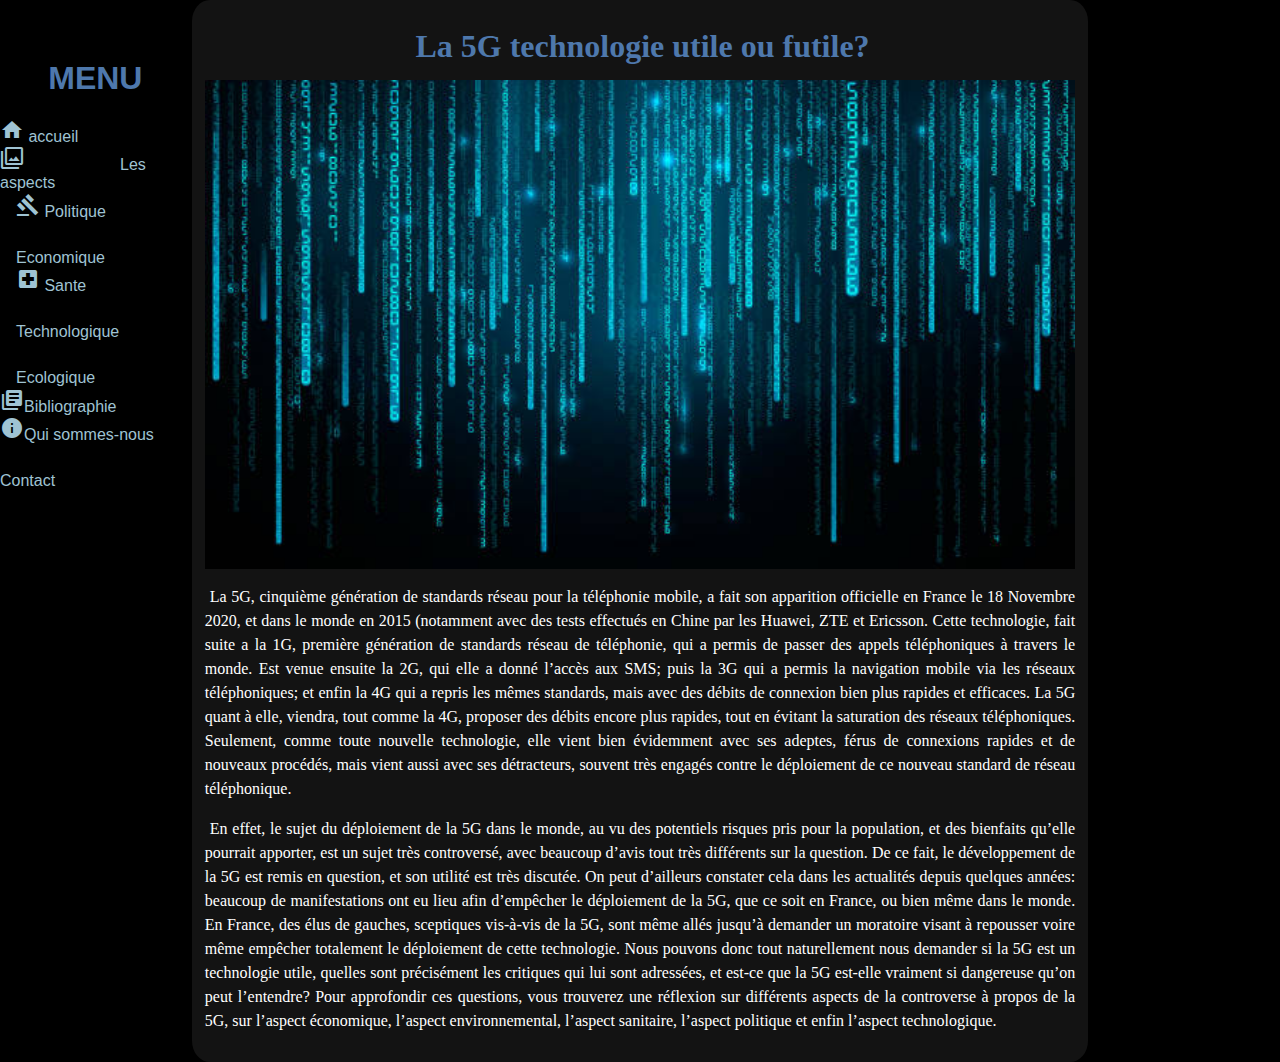
<file: index.html>
<!DOCTYPE html>
<html>
<head>
	<meta charset="utf-8">
	<title>accueil</title>
	<link rel="stylesheet" type="text/css" href="css/s2.css">
	 <!--/////////////////////favicon///////////////////////////////////-->
	 <link rel="apple-touch-icon" sizes="180x180" href="favicon/apple-touch-icon.png">
	 <link rel="icon" type="image/png" sizes="32x32" href="favicon/favicon-32x32.png">
	 <link rel="icon" type="image/png" sizes="16x16" href="favicon/favicon-16x16.png">
	 <link rel="manifest" href="favicon/site.webmanifest">
	 <link rel="mask-icon" href="/faviconsafari-pinned-tab.svg" color="#5bbad5">
	 <meta name="msapplication-TileColor" content="#da532c">
	 <meta name="theme-color" content="#ffffff">
		 <link rel="stylesheet" type="text/css" href="css/s2.css">
		 <link rel="stylesheet" href="https://fonts.googleapis.com/icon?family=Material+Icons">
	   <!--//////////////////scroll bar//////////////////////////////////-->
		 <meta name="viewport" content="width=device-width, initial-scale=1">
		 <style>
			 /* width */
			 ::-webkit-scrollbar {
				 width: 8px;
			 }
	 
			 /* Track */
			 ::-webkit-scrollbar-track {
				 background: black;
			 }
	 
			 /* Handle */
			 ::-webkit-scrollbar-thumb {
				 background: #142d4c;
				 border-radius: 3px;
			 }
		 </style>
		 <!--///////////////////////////////////////////////////////////////////////-->
</head>
<body>
	<header>
		<label for="toggle" id="lab1">☰</label>
		<input type="checkbox" id="toggle">
		<nav id="barrelateral">
			<h1>MENU</h1>
	  
			<div>
			  <a href="index.html">
				<i class="material-icons">home</i>
				accueil
			  </a>
			</div>
			<div>
			  <a><i class="material-icons">filter_alt</i>Les aspects</a>
			</div>
			  <div class="subaspect">
				<div><a href="politique.html"><i class="material-icons">gavel</i> Politique </a></div>
				<div><a href="economique.html"><i class="material-icons">savings</i> Economique</a></div>
				<div><a href="sante.html"><i class="material-icons">local_hospital</i> Sante</a></div>
				<div><a href="technologique.html"><i class="material-icons">biotech</i> Technologique</a></div>
				<div><a href="ecologie.html"><i class="material-icons">park</i> Ecologique</a></div>
			  </div>
			<div><a href="biblographie.html"><i class="material-icons">library_books</i>Bibliographie</a></div>
			<div><a href="qui-sommes-nous.html"><i class="material-icons">info</i>Qui sommes-nous</a></div>
			<div><a href="contact.html"><i class="material-icons">contact_support</i>Contact</a></div>
		  </nav> 
	</header>
<main>
<h1> La 5G technologie utile ou futile? </h1>
<img src="./img/ac.jpg" id="himg" alt="image de flux de données">
<div>
	<p>La 5G, cinquième génération de standards réseau pour la téléphonie mobile, a fait son
	apparition officielle en France le 18 Novembre 2020, et dans le monde en 2015 (notamment avec
	des tests effectués en Chine par les Huawei, ZTE et Ericsson.
	Cette technologie, fait suite a la 1G, première génération de standards réseau de
	téléphonie, qui a permis de passer des appels téléphoniques à travers le monde. Est venue
	ensuite la 2G, qui elle a donné l’accès aux SMS; puis la 3G qui a permis la navigation mobile via
	les réseaux téléphoniques; et enfin la 4G qui a repris les mêmes standards, mais avec des débits
	de connexion bien plus rapides et efficaces. La 5G quant à elle, viendra, tout comme la 4G,
	proposer des débits encore plus rapides, tout en évitant la saturation des réseaux téléphoniques.
	Seulement, comme toute nouvelle technologie, elle vient bien évidemment avec ses
	adeptes, férus de connexions rapides et de nouveaux procédés, mais vient aussi avec ses
	détracteurs, souvent très engagés contre le déploiement de ce nouveau standard de réseau
	téléphonique.
	</p>
	<p>
	En effet, le sujet du déploiement de la 5G dans le monde, au vu des potentiels risques pris
	pour la population, et des bienfaits qu’elle pourrait apporter, est un sujet très controversé, avec
	beaucoup d’avis tout très différents sur la question. De ce fait, le développement de la 5G est
	remis en question, et son utilité est très discutée.
	On peut d’ailleurs constater cela dans les actualités depuis quelques années: beaucoup
	de manifestations ont eu lieu afin d’empêcher le déploiement de la 5G, que ce soit en France, ou
	bien même dans le monde. En France, des élus de gauches, sceptiques vis-à-vis de la 5G, sont
	même allés jusqu’à demander un moratoire visant à repousser voire même empêcher totalement
	le déploiement de cette technologie.
	Nous pouvons donc tout naturellement nous demander si la 5G est un technologie utile,
	quelles sont précisément les critiques qui lui sont adressées, et est-ce que la 5G est-elle vraiment
	si dangereuse qu’on peut l’entendre?
	Pour approfondir ces questions, vous trouverez une réflexion sur différents aspects de la
	controverse à propos de la 5G, sur l’aspect économique, l’aspect environnemental, l’aspect 
	sanitaire, l’aspect politique et enfin l’aspect technologique.
	</p>
</div>
</main>
</body>
</html>
</file>
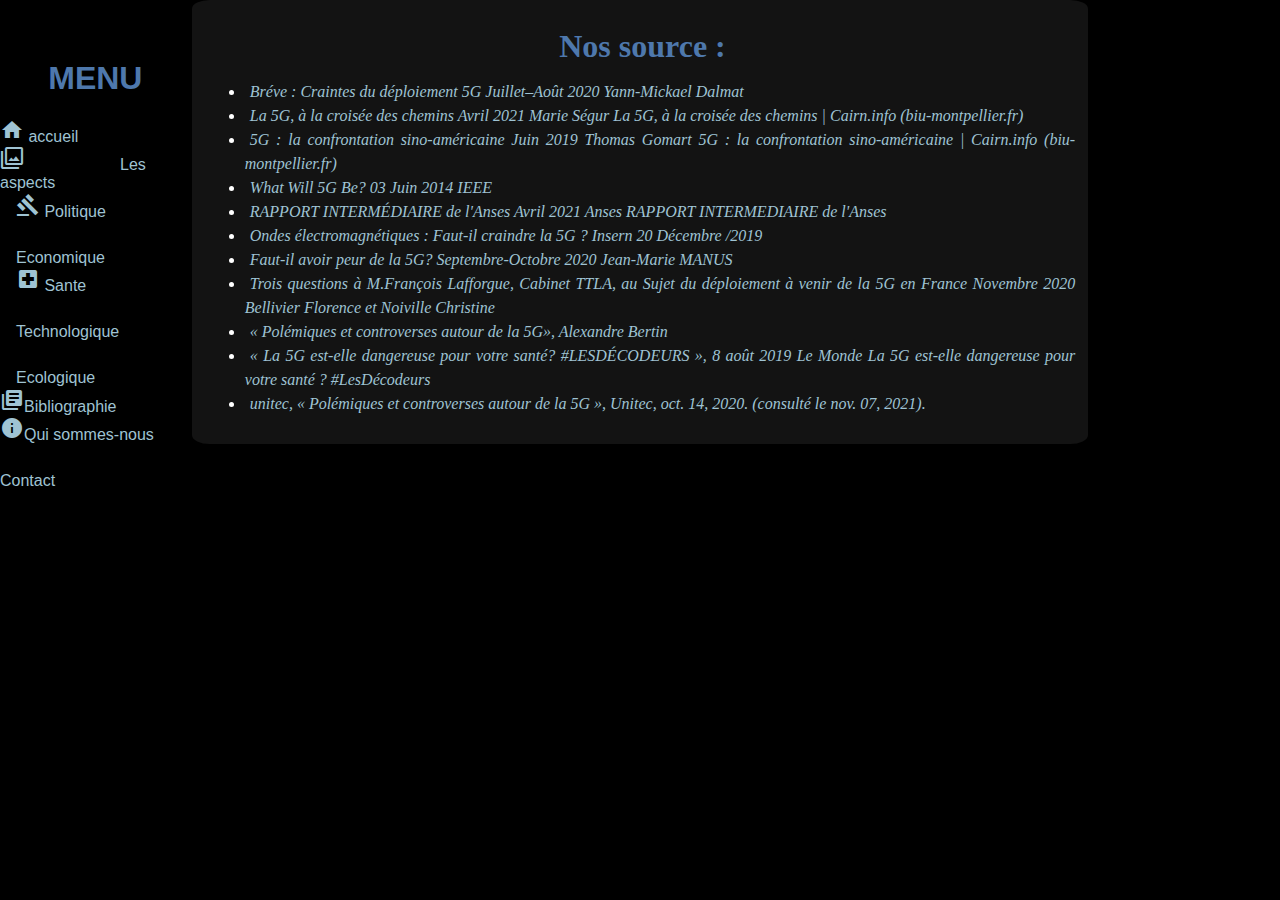
<file: biblographie.html>
<!DOCTYPE html>
<html>

<head>
	<meta charset="utf-8">
	<title>Bibliographie</title>
	<!--/////////////////////favicon///////////////////////////////////-->
	<link rel="apple-touch-icon" sizes="180x180" href="favicon/apple-touch-icon.png">
	<link rel="icon" type="image/png" sizes="32x32" href="favicon/favicon-32x32.png">
	<link rel="icon" type="image/png" sizes="16x16" href="favicon/favicon-16x16.png">
	<link rel="manifest" href="favicon/site.webmanifest">
	<link rel="mask-icon" href="/faviconsafari-pinned-tab.svg" color="#5bbad5">
	<meta name="msapplication-TileColor" content="#da532c">
	<meta name="theme-color" content="#ffffff">
	<link rel="stylesheet" type="text/css" href="css/s2.css">
	<link rel="stylesheet" href="https://fonts.googleapis.com/icon?family=Material+Icons">
	<!--//////////////////scroll bar//////////////////////////////////-->
	<meta name="viewport" content="width=device-width, initial-scale=1">
	<style>
		/* width */
		::-webkit-scrollbar {
			width: 8px;
		}

		/* Track */
		::-webkit-scrollbar-track {
			background: black;
		}

		/* Handle */
		::-webkit-scrollbar-thumb {
			background: #142d4c;
			border-radius: 3px;
		}
	</style>
	<!--///////////////////////////////////////////////////////////////////////-->
</head>

<body>
	<header>
		<label for="toggle" id="lab1">☰</label>
		<input type="checkbox" id="toggle">
		<nav id="barrelateral">
			<h1>MENU</h1>

			<div>
				<a href="index.html">
					<i class="material-icons">home</i>
					accueil
				</a>
			</div>
			<div>
				<a><i class="material-icons">filter_alt</i>Les aspects</a>
			</div>
			<div class="subaspect">
				<div><a href="politique.html"><i class="material-icons">gavel</i> Politique </a></div>
				<div><a href="economique.html"><i class="material-icons">savings</i> Economique</a></div>
				<div><a href="sante.html"><i class="material-icons">local_hospital</i> Sante</a></div>
				<div><a href="technologique.html"><i class="material-icons">biotech</i> Technologique</a></div>
				<div><a href="ecologie.html"><i class="material-icons">park</i> Ecologique</a></div>
			</div>
			<div><a href="biblographie.html"><i class="material-icons">library_books</i>Bibliographie</a></div>
			<div><a href="qui-sommes-nous.html"><i class="material-icons">info</i>Qui sommes-nous</a></div>
			<div><a href="contact.html"><i class="material-icons">contact_support</i>Contact</a></div>
		</nav>
	</header>
	<main>
		<h1>Nos source :</h1>
		<div>
			<ul>
				<li><cite>
						<a
							href="https://www-sciencedirect-com.ezpum.biu-montpellier.fr/science/article/pii/S0992594520301690?via%3Dihub">
							Bréve : Craintes du déploiement 5G
							Juillet–Août 2020
							Yann-Mickael Dalmat
						</a>
					</cite></li>
				<li><cite>
						<a href="https://www-cairn-info.ezpum.biu-montpellier.fr/revue-futuribles-2021-4-page-86.htm">
							La 5G, à la croisée des chemins
							Avril 2021
							Marie Ségur
							La 5G, à la croisée des chemins | Cairn.info (biu-montpellier.fr)
						</a>
					</cite></li>
				<li><cite>
						<a href="https://www-cairn-info.ezpum.biu-montpellier.fr/revue-etudes-2019-6-page-27.htm">
							5G : la confrontation sino-américaine
							Juin 2019
							Thomas Gomart
							5G : la confrontation sino-américaine | Cairn.info (biu-montpellier.fr)
						</a></cite></li>
				<li><cite>
						<a href="https://mon.alma.exlibrisgroup.com/view/action/uresolver.do?operation=resolveService&package_service_id=7691285640004231&institutionId=4231&customerId=4230">
							What Will 5G Be?
							03 Juin 2014
							IEEE
						</a>
					</cite>
				</li>
				<li><cite><a href="https://www.anses.fr/fr/system/files/AP2019SA0006Ra-1.pdf">
							RAPPORT INTERMÉDIAIRE de l'Anses
							Avril 2021
							Anses
							RAPPORT INTERMEDIAIRE de l'Anses
						</a>
					</cite>
				</li>
				<li><cite><a href="https://www.inserm.fr/actualite/ondes-electromagnetiques-faut-il-craindre-5g/">
							Ondes électromagnétiques : Faut-il craindre la 5G ?
							Insern
							20 Décembre /2019
						</a></cite>
				<li><cite><a href="https://www-sciencedirect-com.ezpum.biu-montpellier.fr/science/article/pii/S1773035X20302410?via%3Dihub">
							Faut-il avoir peur de la 5G?
							Septembre-Octobre 2020
							Jean-Marie MANUS
							</a>
						</cite>
				</li>
				<li><cite><a href="https://journals-openedition-org.ezpum.biu-montpellier.fr/cdst/2903">
							Trois questions à M.François Lafforgue, Cabinet TTLA, au Sujet du déploiement à venir de la
							5G en France
							Novembre 2020
							Bellivier Florence et Noiville Christine
						</a></cite></li>
				<li><cite><a href="https://www.unitec.fr/polemiques-controverses-5g/">
							« Polémiques et controverses autour de la 5G»,
							Alexandre Bertin
						</a></cite></li>
				<li><cite><a href="https://www.youtube.com/watch?v=v1hAE9aLZIY">
							« La 5G est-elle dangereuse pour votre santé? #LESDÉCODEURS »,
							8 août 2019
							Le Monde
							La 5G est-elle dangereuse pour votre santé ? #LesDécodeurs
						</a>
					</cite>
				</li>
				<li><cite><a href="https://www.unitec.fr/polemiques-controverses-5g/ ">
							unitec, « Polémiques et controverses autour de la 5G », Unitec, oct. 14, 2020. (consulté le
							nov. 07, 2021).
						</a>
					</cite>
				</li>
			</ul>
		</div>
	</main>
</body>

</html>
</file>
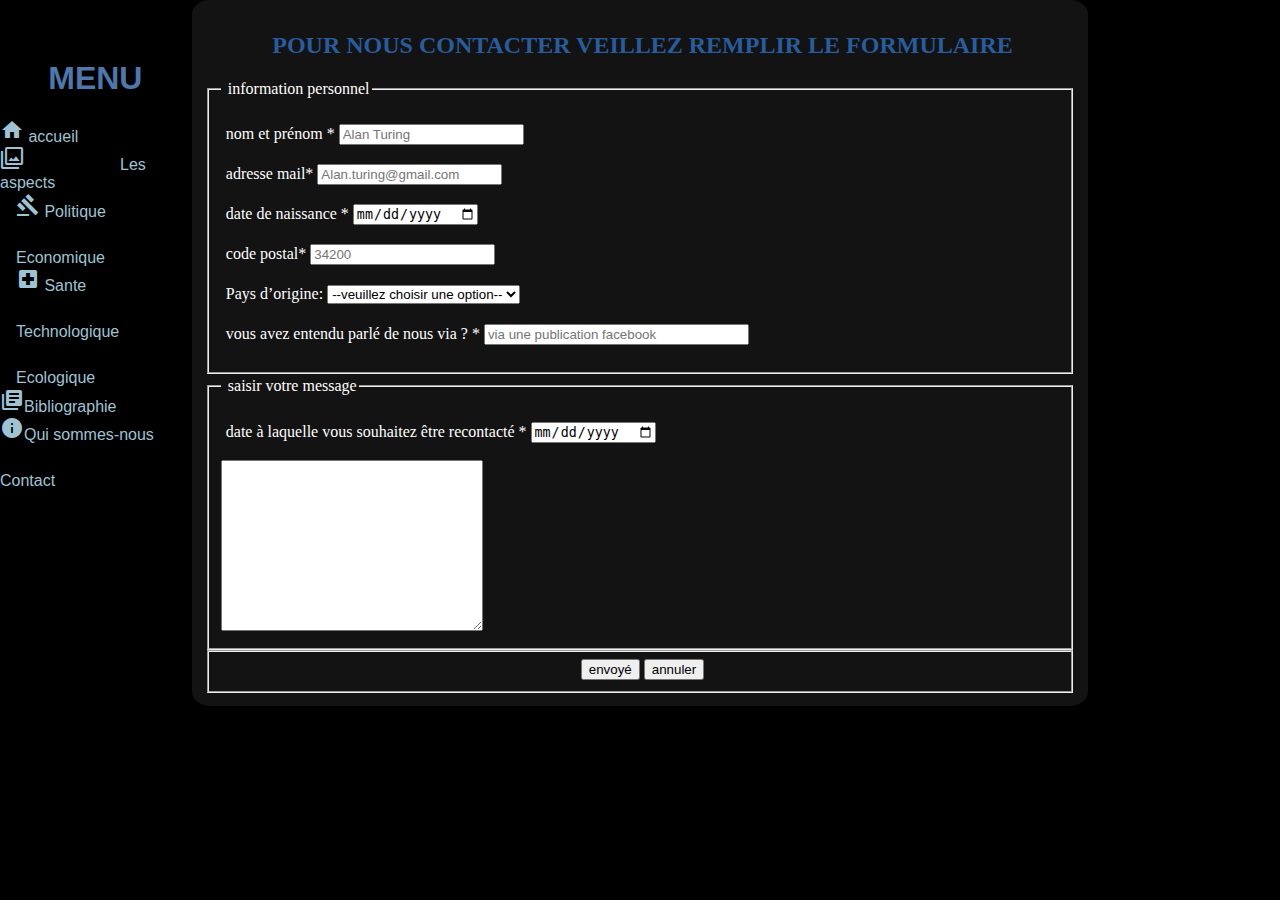
<file: contact.html>
<!DOCTYPE html>
<html>

<head>
  <meta charset="utf-8">
  <title>contact </title>
  <!--/////////////////////favicon///////////////////////////////////-->
  <link rel="apple-touch-icon" sizes="180x180" href="favicon/apple-touch-icon.png">
  <link rel="icon" type="image/png" sizes="32x32" href="favicon/favicon-32x32.png">
  <link rel="icon" type="image/png" sizes="16x16" href="favicon/favicon-16x16.png">
  <link rel="manifest" href="favicon/site.webmanifest">
  <link rel="mask-icon" href="/faviconsafari-pinned-tab.svg" color="#5bbad5">
  <meta name="msapplication-TileColor" content="#da532c">
  <meta name="theme-color" content="#ffffff">
  <link rel="stylesheet" type="text/css" href="css/s2.css">
  <link rel="stylesheet" href="https://fonts.googleapis.com/icon?family=Material+Icons">
  <!--//////////////////scroll bar//////////////////////////////////-->
  <meta name="viewport" content="width=device-width, initial-scale=1">
  <style>
    /* width */
    ::-webkit-scrollbar {
      width: 8px;
    }

    /* Track */
    ::-webkit-scrollbar-track {
      background: black;
    }

    /* Handle */
    ::-webkit-scrollbar-thumb {
      background: #142d4c;
      border-radius: 3px;
    }
  </style>
  <!--///////////////////////////////////////////////////////////////////////-->
</head>

<body>
  <header>
    <label for="toggle" id="lab1">☰</label>
    <input type="checkbox" id="toggle">
    <nav id="barrelateral">
      <h1>MENU</h1>

      <div>
        <a href="index.html">
          <i class="material-icons">home</i>
          accueil
        </a>
      </div>
      <div>
        <a><i class="material-icons">filter_alt</i>Les aspects</a>
      </div>
        <div class="subaspect">
          <div><a href="politique.html"><i class="material-icons">gavel</i> Politique </a></div>
          <div><a href="economique.html"><i class="material-icons">savings</i> Economique</a></div>
          <div><a href="sante.html"><i class="material-icons">local_hospital</i> Sante</a></div>
          <div><a href="technologique.html"><i class="material-icons">biotech</i> Technologique</a></div>
          <div><a href="ecologie.html"><i class="material-icons">park</i> Ecologique</a></div>
        </div>
      <div><a href="biblographie.html"><i class="material-icons">library_books</i>Bibliographie</a></div>
      <div><a href="qui-sommes-nous.html"><i class="material-icons">info</i>Qui sommes-nous</a></div>
      <div><a href="contact.html"><i class="material-icons">contact_support</i>Contact</a></div>
    </nav>
  </header>
  <main>
    <h2>POUR NOUS CONTACTER VEILLEZ REMPLIR LE FORMULAIRE </h2>
    <form action="sendToMySecondYearInIut.php" method="post">
      <div class="clsh">
        <article>
          <fieldset>
            <legend>information personnel</legend>
            <p>
              <label for="id">nom et prénom *</label>
              <input type="text" name="id" placeholder="Alan Turing">
            </p>
            <p>
              <label for="adr">adresse mail*</label>
              <input type="email" name="adr" placeholder="Alan.turing@gmail.com" pattern="[a-zA-Z0-9._-]+@[a-zA-Z0-9._-]+.[a-zA-Z.]{2,15}">
            </p>
            <p>
              <label for="dn">date de naissance *</label>
              <input type="date" name="dn">
            </p>
            <p>
              <label for="cp">code postal*</label>
              <input type="text" name="cp" placeholder="34200">
            </p>
            <p>
              <label for="pays-select">Pays d’origine:</label>

              <select name="pays" id="pays">
                <option value="">--veuillez choisir une option--</option>
                <option value="usa">U.S.A</option>
                <option value="fr">France</option>
                <option value="chn">Chine</option>
                <option value="vnm">Viêt Nam</option>
                <option value="tun">Tunisie</option>
              </select>
            </p>
            <p>
              <label for="q">vous avez entendu parlé de nous via ? *</label>
              <input type="text" name="q" size="30" placeholder="via une publication facebook">
            </p>
          </fieldset>
        </article>
        <aside>
          <fieldset>
            <p>
              <label for="dr">date à laquelle vous souhaitez être recontacté *</label>
              <input type="date" name="dr" >
            </p>
            <legend>saisir votre message</legend>
            <textarea rows="11,9" cols="30"> </textarea>
          </fieldset>
        </aside>
      </div>
      <div>
        <fieldset id="envoye">
          <button type="submit">envoyé </button>
          <button type="reset">annuler</button>
        </fieldset>

      </div>
    </form>
  </main>
</body>

</html>
</file>
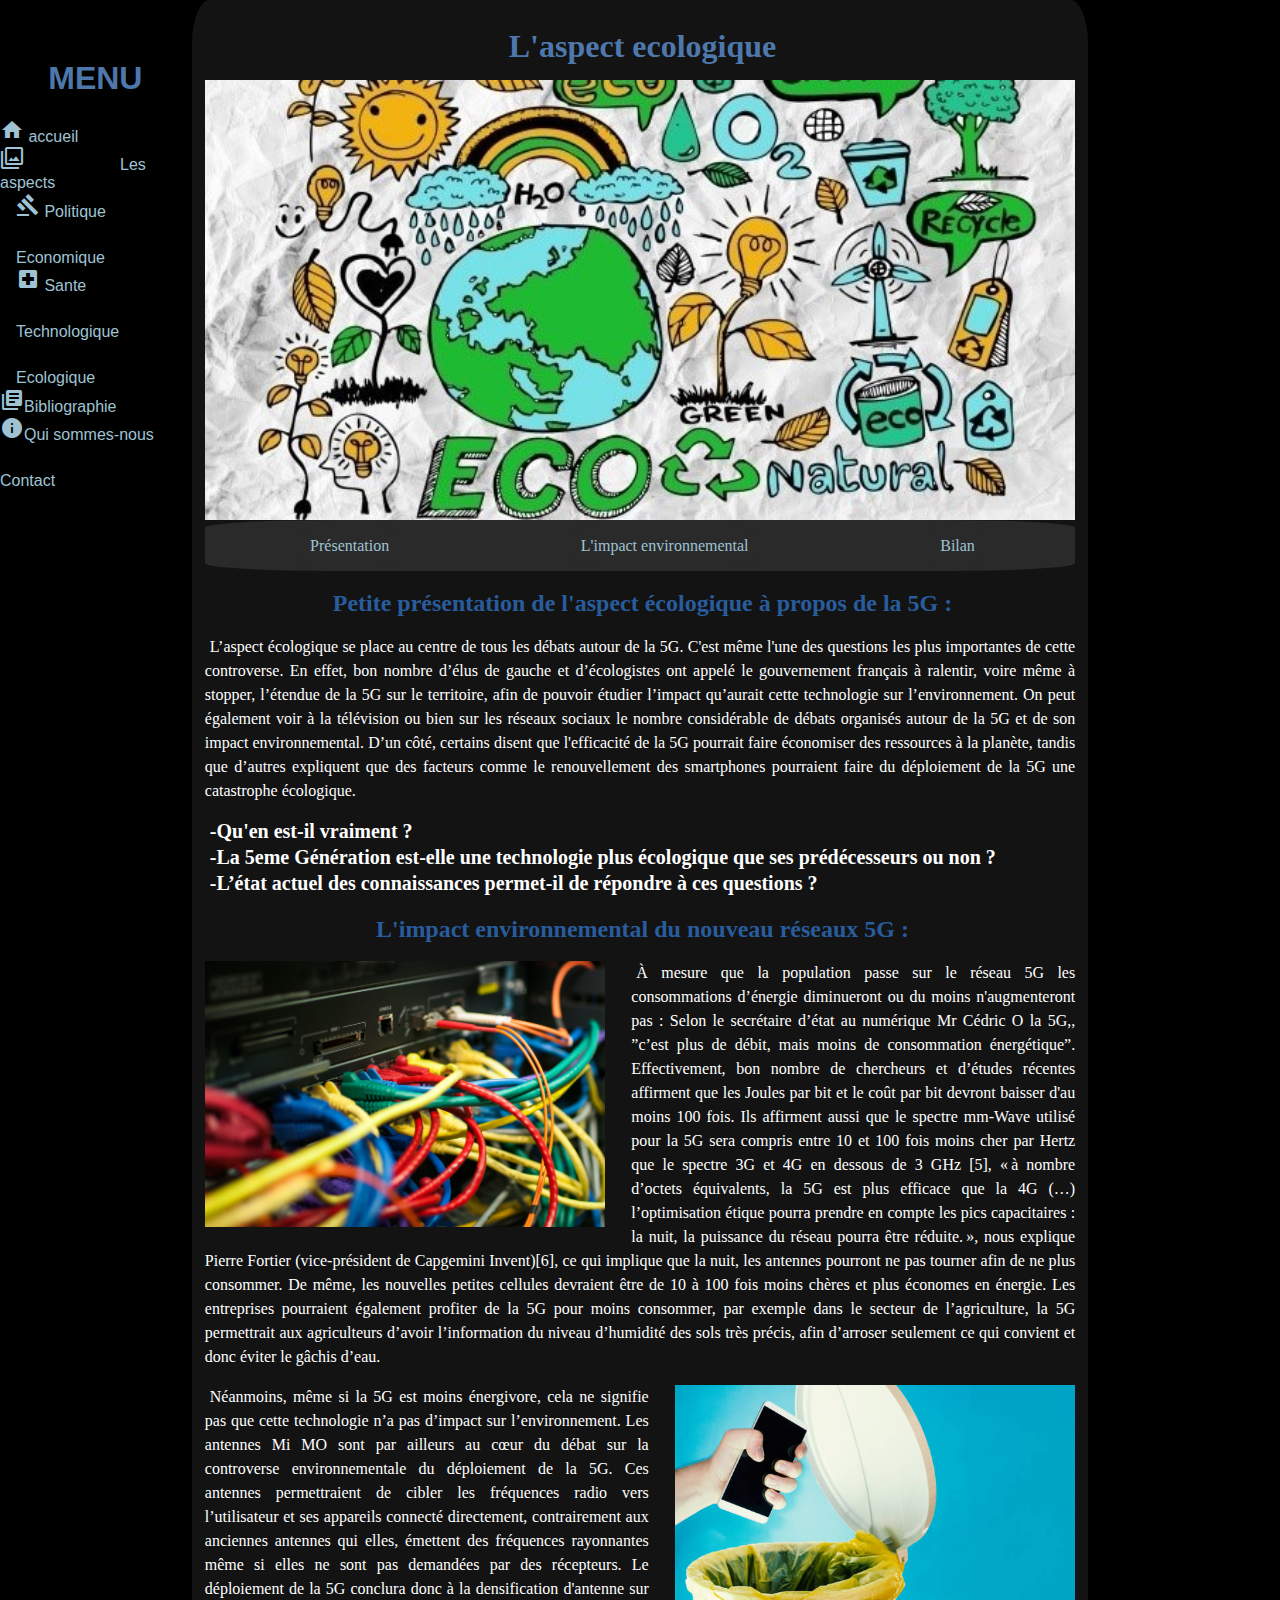
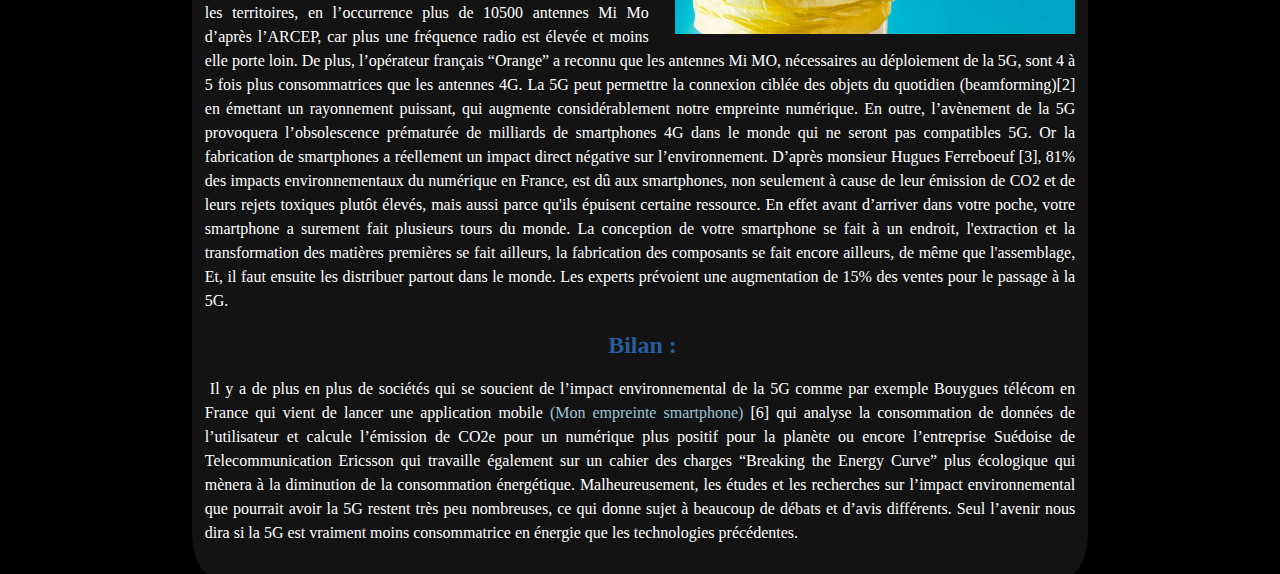
<file: ecologie.html>
<!DOCTYPE html>
<html>

<head>
	<meta charset="utf-8">
	<title>L'aspect ecologique </title>
	<!--/////////////////////favicon///////////////////////////////////-->
	<link rel="apple-touch-icon" sizes="180x180" href="favicon/apple-touch-icon.png">
	<link rel="icon" type="image/png" sizes="32x32" href="favicon/favicon-32x32.png">
	<link rel="icon" type="image/png" sizes="16x16" href="favicon/favicon-16x16.png">
	<link rel="manifest" href="favicon/site.webmanifest">
	<link rel="mask-icon" href="/faviconsafari-pinned-tab.svg" color="#5bbad5">
	<meta name="msapplication-TileColor" content="#da532c">
	<meta name="theme-color" content="#ffffff">
	<link rel="stylesheet" type="text/css" href="css/s2.css">
	<link rel="stylesheet" href="https://fonts.googleapis.com/icon?family=Material+Icons">
	<!--//////////////////scroll bar//////////////////////////////////-->
	<meta name="viewport" content="width=device-width, initial-scale=1">
	<style>
		/* width */
		::-webkit-scrollbar {
			width: 8px;
		}

		/* Track */
		::-webkit-scrollbar-track {
			background: black;
		}

		/* Handle */
		::-webkit-scrollbar-thumb {
			background: #142d4c;
			border-radius: 3px;
		}
	</style>
	<!--///////////////////////////////////////////////////////////////////////-->
</head>

<body>
<header>
	<label for="toggle" id="lab1">☰</label>
	<input type="checkbox" id="toggle">
	<nav id="barrelateral">
		<h1>MENU</h1>
  		<div>
		  <a href="index.html">
			<i class="material-icons">home</i>
			accueil
		  </a>
		</div>
		<div>
		  <a><i class="material-icons">filter_alt</i>Les aspects</a>
		</div>
		  <div class="subaspect">
			<div><a href="politique.html"><i class="material-icons">gavel</i> Politique </a></div>
			<div><a href="economique.html"><i class="material-icons">savings</i> Economique</a></div>
			<div><a href="sante.html"><i class="material-icons">local_hospital</i> Sante</a></div>
			<div><a href="technologique.html"><i class="material-icons">biotech</i> Technologique</a></div>
			<div><a href="ecologie.html"><i class="material-icons">park</i> Ecologique</a></div>
		  </div>
		<div><a href="biblographie.html"><i class="material-icons">library_books</i>Bibliographie</a></div>
		<div><a href="qui-sommes-nous.html"><i class="material-icons">info</i>Qui sommes-nous</a></div>
		<div><a href="contact.html"><i class="material-icons">contact_support</i>Contact</a></div>
	  </nav>
</header>
	<main>
		<h1>L'aspect ecologique</h1>
		<img src="./img/ecologie1.png" id="himg" alt="image représentative de l'écologie">
		<div>

			<nav class="navaspect">
				<div>
					<div><a href="#intro">Présentation </a></div>
					<div class="nav"><a href="#dev" >L'impact environnemental</a>
						<div class="subnav">
							<div><a href="#energie1">arguments des pro-5G</a></div>
                        	<div><a href="#energie2">arguments des anti-5G</a></div>
						</div>
					</div>
					<div><a href="#fin">Bilan</a></div>

				</div>
			</nav>
		</div>

		<h2 id="intro">Petite présentation de l'aspect écologique à propos de la 5G : </h2>
		<div>
			<p>
				L’aspect écologique se place au centre de tous les débats autour de la 5G.
				C'est même l'une des questions les plus importantes de cette controverse.
				En effet, bon nombre d’élus de gauche et d’écologistes ont appelé le gouvernement français à ralentir, voire
				même à stopper, l’étendue de la 5G sur le territoire, afin de pouvoir étudier l’impact qu’aurait cette
				technologie sur l’environnement. On peut également voir à la télévision ou bien sur les réseaux sociaux le
				nombre considérable de débats organisés autour de la 5G et de son impact environnemental.
				D’un côté, certains disent que l'efficacité de la 5G pourrait faire économiser des ressources à la planète,
				tandis que d’autres expliquent que des facteurs comme le renouvellement des smartphones pourraient faire du
				déploiement de la 5G une catastrophe écologique.
			</p>
			<div>
				<strong>-Qu'en est-il vraiment ?
				</strong>
			</div>
			<div>
				<strong>-La 5eme Génération est-elle une technologie plus écologique que ses prédécesseurs ou non ?
				</strong>
			</div>
			<div>
				<strong>-L’état actuel des connaissances permet-il de répondre à ces questions ?
				</strong>
			</div>
		</div>
		<h2 id="dev">L'impact environnemental du nouveau réseaux 5G : </h2>
		<p> <img src="./img/energie.jpg" alt="image de cable" id="energie1">
			À mesure que la population passe sur le réseau 5G les consommations d’énergie diminueront ou du moins
			n'augmenteront pas :

			Selon le secrétaire d’état au numérique Mr Cédric O la 5G,, ”c’est plus de débit, mais moins de consommation
			énergétique”. Effectivement, bon nombre de chercheurs et d’études récentes affirment que les Joules par bit
			et le coût par bit devront baisser d'au moins 100 fois. Ils affirment aussi que le spectre mm-Wave utilisé
			pour la 5G sera compris entre 10 et 100 fois moins cher par Hertz que le spectre 3G et 4G en dessous de 3
			GHz [5], « à nombre d’octets équivalents, la 5G est plus efficace que la 4G (…) l’optimisation étique pourra
			prendre en compte les pics capacitaires : la nuit, la puissance du réseau pourra être réduite. », nous
			explique Pierre Fortier (vice-président de Capgemini Invent)[6], ce qui implique que la nuit, les antennes
			pourront ne pas tourner afin de ne plus consommer. De même, les nouvelles petites cellules devraient être de
			10 à 100 fois moins chères et plus économes en énergie. Les entreprises pourraient également profiter de la
			5G pour moins consommer, par exemple dans le secteur de l’agriculture, la 5G permettrait aux agriculteurs
			d’avoir l’information du niveau d’humidité des sols très précis, afin d’arroser seulement ce qui convient et
			donc éviter le gâchis d’eau. </p>
		<p>
			<img src="./img/energie2.jpg" alt="image de smartphone a la poubelle" id="energie2">

			Néanmoins, même si la 5G est moins énergivore, cela ne signifie pas que cette technologie n’a pas d’impact
			sur l’environnement. Les antennes Mi MO sont par ailleurs au cœur du débat sur la controverse
			environnementale du déploiement de la 5G. Ces antennes permettraient de cibler les fréquences radio vers
			l’utilisateur et ses appareils connecté directement, contrairement aux anciennes antennes qui elles,
			émettent des fréquences rayonnantes même si elles ne sont pas demandées par des récepteurs.
			Le déploiement de la 5G conclura donc à la densification d'antenne sur les territoires, en l’occurrence plus
			de 10500 antennes Mi Mo d’après l’ARCEP, car plus une fréquence radio est élevée et moins elle porte loin.
			De plus, l’opérateur français “Orange” a reconnu que les antennes Mi MO, nécessaires au déploiement de la
			5G, sont 4 à 5 fois plus consommatrices que les antennes 4G.
			La 5G peut permettre la connexion ciblée des objets du quotidien (beamforming)[2] en émettant un rayonnement
			puissant, qui augmente considérablement notre empreinte numérique.
			En outre, l’avènement de la 5G provoquera l’obsolescence prématurée de milliards de smartphones 4G dans le
			monde qui ne seront pas compatibles 5G.
			Or la fabrication de smartphones a réellement un impact direct négative sur l’environnement.
			D’après monsieur Hugues Ferreboeuf [3], 81% des impacts environnementaux du numérique en France, est dû aux
			smartphones, non seulement à cause de leur émission de CO2 et de leurs rejets toxiques plutôt élevés, mais
			aussi parce qu'ils épuisent certaine ressource.
			En effet avant d’arriver dans votre poche, votre smartphone a surement fait plusieurs tours du monde. La
			conception de votre smartphone se fait à un endroit, l'extraction et la transformation des matières
			premières se fait ailleurs, la fabrication des composants se fait encore ailleurs, de même que l'assemblage,
			Et, il faut ensuite les distribuer partout dans le monde. Les experts prévoient une augmentation de 15% des
			ventes pour le passage à la 5G.
		</p>
		<h2 id="fin">Bilan : </h2>
		<p>
			Il y a de plus en plus de sociétés qui se soucient de l’impact environnemental de la 5G comme par exemple
			Bouygues télécom en France qui vient de lancer une application mobile <a
				href="https://blog.bouyguestelecom.fr/on-sengage/mon-empreinte-smartphone-lapplication-qui-aide-a-adopter-une-consommation-dinternet-mobile-plus-responsable/">(Mon
				empreinte smartphone) </a>[6] qui analyse la consommation de données de l’utilisateur et calcule
			l’émission de CO2e pour un numérique plus positif pour la planète ou encore l’entreprise Suédoise de
			Telecommunication Ericsson qui travaille également sur un cahier des charges “Breaking the Energy Curve”
			plus écologique qui mènera à la diminution de la consommation énergétique.
			Malheureusement, les études et les recherches sur l’impact environnemental que pourrait avoir la 5G restent
			très peu nombreuses, ce qui donne sujet à beaucoup de débats et d’avis différents. Seul l’avenir nous dira
			si la 5G est vraiment moins consommatrice en énergie que les technologies précédentes.
		</p>

	</main>
</body>

</html>
</file>
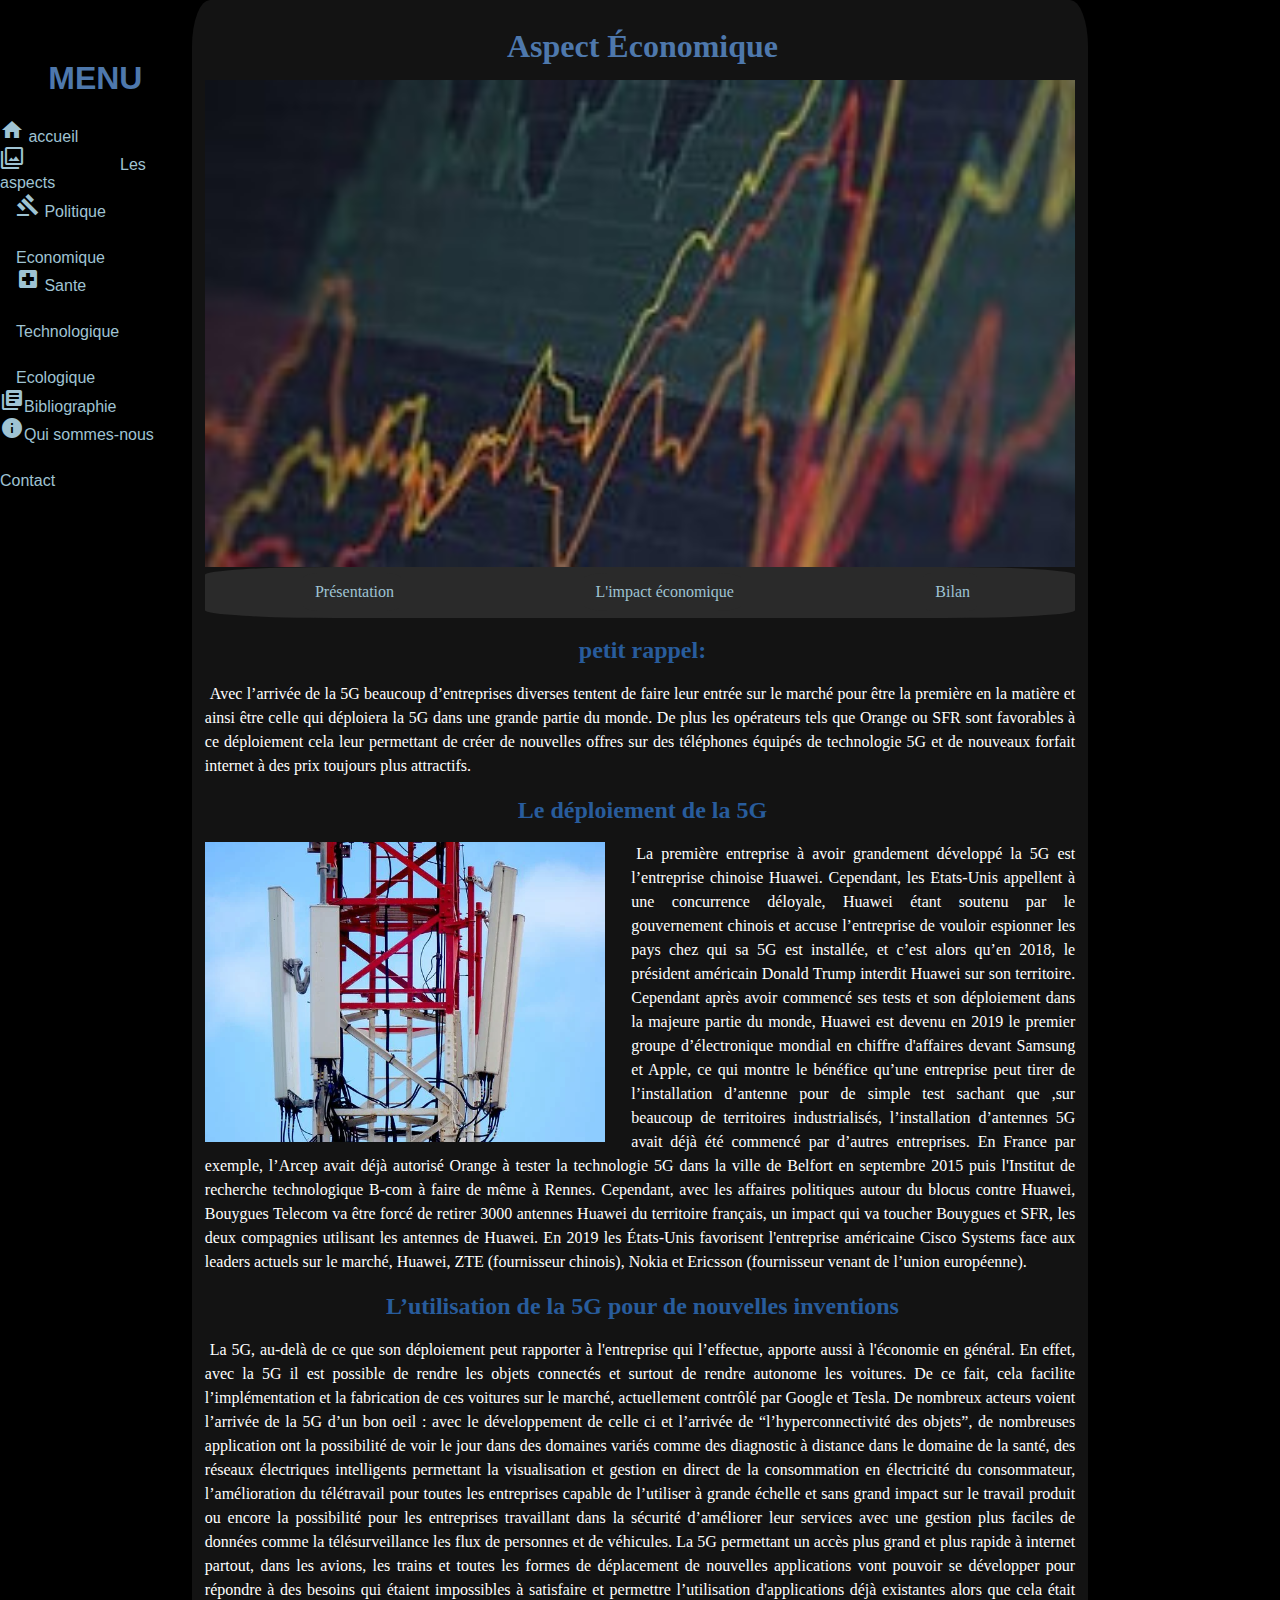
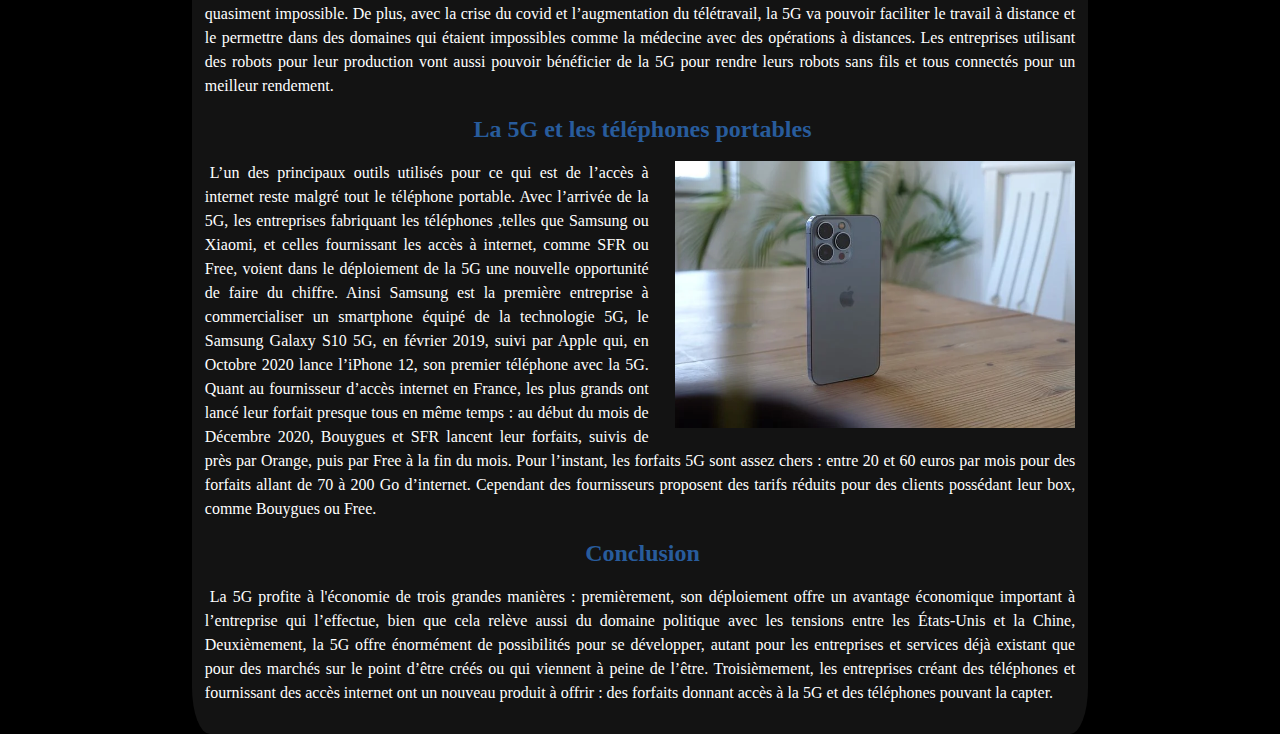
<file: economique.html>
<!DOCTYPE html>
<html>
<head>
	<meta charset="utf-8">
	<title>Aspect Économique </title>
	<!--/////////////////////favicon///////////////////////////////////-->
	<link rel="apple-touch-icon" sizes="180x180" href="favicon/apple-touch-icon.png">
<link rel="icon" type="image/png" sizes="32x32" href="favicon/favicon-32x32.png">
<link rel="icon" type="image/png" sizes="16x16" href="favicon/favicon-16x16.png">
<link rel="manifest" href="favicon/site.webmanifest">
<link rel="mask-icon" href="/faviconsafari-pinned-tab.svg" color="#5bbad5">
<meta name="msapplication-TileColor" content="#da532c">
<meta name="theme-color" content="#ffffff">
	<link rel="stylesheet" type="text/css" href="css/s2.css">
	<link rel="stylesheet" href="https://fonts.googleapis.com/icon?family=Material+Icons">
	<!--//////////////////scroll bar//////////////////////////////////-->
	<meta name="viewport" content="width=device-width, initial-scale=1">
<style>
/* width */
::-webkit-scrollbar {
  width: 8px;
}

/* Track */
::-webkit-scrollbar-track {
  background: black;
}
 
/* Handle */
::-webkit-scrollbar-thumb {
  background: #142d4c; 
  border-radius: 3px;
}
</style>
<!--///////////////////////////////////////////////////////////////////////-->
</head>
<body>
<header>
	<label for="toggle" id="lab1">☰</label>
	<input type="checkbox" id="toggle">
	<nav id="barrelateral">
		<h1>MENU</h1>
  
		<div>
		  <a href="index.html">
			<i class="material-icons">home</i>
			accueil
		  </a>
		</div>
		<div>
		  <a><i class="material-icons">filter_alt</i>Les aspects</a>
		</div>
		  <div class="subaspect">
			<div><a href="politique.html"><i class="material-icons">gavel</i> Politique </a></div>
			<div><a href="economique.html"><i class="material-icons">savings</i> Economique</a></div>
			<div><a href="sante.html"><i class="material-icons">local_hospital</i> Sante</a></div>
			<div><a href="technologique.html"><i class="material-icons">biotech</i> Technologique</a></div>
			<div><a href="ecologie.html"><i class="material-icons">park</i> Ecologique</a></div>
		  </div>
		<div><a href="biblographie.html"><i class="material-icons">library_books</i>Bibliographie</a></div>
		<div><a href="qui-sommes-nous.html"><i class="material-icons">info</i>Qui sommes-nous</a></div>
		<div><a href="contact.html"><i class="material-icons">contact_support</i>Contact</a></div>
	  </nav>	
</header>



	<main>
		<h1>Aspect Économique </h1>
	<img src="./img/economique.jpg" id="himg" alt="image représentative de l'économie">
		<div>
			<nav class="navaspect">
				<div>
					<div><a href="#intro">Présentation </a></div>
					<div class="nav"><a href="#energie1" >L'impact économique</a>
						<div class="subnav">
							<div><a href="#energie1">déploiement de la 5G</a></div>
							<div><a href="#p2">5G pour de nouvelles inventions</a></div>
                        	<div><a href="#energie2">5G et les téléphones portables</a></div>
						</div>
					</div>
					<div><a href="#fin">Bilan</a></div>

				</div>
			</nav>
</div>


<h2>petit rappel: </h2>

<div id="intro">Avec l’arrivée de la 5G beaucoup d’entreprises diverses tentent de faire leur entrée sur le marché pour être la première en la matière et ainsi être celle qui déploiera la 5G dans une grande partie du monde. De plus les opérateurs tels que Orange ou SFR sont favorables à ce déploiement cela leur permettant de créer de nouvelles offres sur des téléphones équipés de technologie 5G et de nouveaux forfait internet à des prix toujours plus attractifs.
</div>

<h2>Le déploiement de la 5G</h2>

<p >
	<img src="./img/economie.jpg" alt="image de cable" id="energie1">
La première entreprise à avoir grandement développé la 5G est l’entreprise chinoise Huawei. Cependant, les Etats-Unis appellent à une concurrence déloyale, Huawei étant soutenu par le gouvernement chinois et accuse l’entreprise de vouloir espionner les pays chez qui sa 5G est installée, et c’est alors qu’en 2018, le président américain Donald Trump interdit Huawei sur son territoire.
Cependant après avoir commencé ses tests et son déploiement dans la majeure partie du monde, Huawei est devenu en 2019 le premier groupe d’électronique mondial en chiffre d'affaires devant Samsung et Apple, ce qui montre le bénéfice qu’une entreprise peut tirer de l’installation d’antenne pour de simple test sachant que ,sur beaucoup de territoires industrialisés, l’installation d’antennes 5G avait déjà été commencé par d’autres entreprises.
En France par exemple, l’Arcep avait déjà autorisé Orange à tester la technologie 5G dans la ville de Belfort en septembre 2015 puis l'Institut de recherche technologique B-com à faire de même à Rennes.

Cependant, avec les affaires politiques autour du blocus contre Huawei, Bouygues  Telecom va être forcé de retirer 3000 antennes Huawei du territoire français, un impact qui va toucher Bouygues et SFR, les deux compagnies utilisant les antennes de Huawei. 


En 2019 les États-Unis favorisent l'entreprise américaine Cisco Systems face aux leaders actuels sur le marché, Huawei, ZTE (fournisseur chinois), Nokia et Ericsson (fournisseur venant de l’union européenne).

</p>   
<h2 id="p2">L’utilisation de la 5G pour de nouvelles inventions</h2>

<p> 
La 5G, au-delà de ce que son déploiement peut rapporter à l'entreprise qui l’effectue, apporte aussi à l'économie en général. En effet, avec la 5G il est possible de rendre les objets connectés et surtout de rendre autonome les voitures. De ce fait, cela facilite l’implémentation et la fabrication de ces voitures sur le marché, actuellement contrôlé par Google et Tesla. 
De nombreux acteurs voient l’arrivée de la 5G d’un bon oeil : avec le développement de celle ci et l’arrivée de “l’hyperconnectivité des objets”, de nombreuses application ont la possibilité de voir le jour dans des domaines variés comme des diagnostic à distance dans le domaine de la santé, des réseaux électriques intelligents permettant la visualisation et gestion en direct de la consommation en électricité du consommateur, l’amélioration du télétravail pour toutes les entreprises capable de l’utiliser à grande échelle et sans grand impact sur le travail produit ou encore la possibilité pour les entreprises travaillant dans la sécurité d’améliorer leur services avec une gestion plus faciles de données comme la télésurveillance les flux de personnes et de véhicules.
La 5G permettant un accès plus grand et plus rapide à internet partout, dans les avions, les trains et toutes les formes de déplacement de nouvelles applications vont pouvoir se développer pour répondre à des besoins qui étaient impossibles à satisfaire et permettre l’utilisation d'applications déjà existantes alors que cela était quasiment impossible. De plus, avec la crise du covid et l’augmentation du télétravail, la 5G va pouvoir faciliter le travail à distance et le permettre dans des domaines qui étaient impossibles comme la médecine avec des opérations à distances. Les entreprises utilisant des robots pour leur production vont aussi pouvoir bénéficier de la 5G pour rendre leurs robots sans fils et tous connectés pour un meilleur rendement.

</p>
<h2>La 5G et les téléphones portables</h2>
<img src="./img/iphone.jpg" alt="image de smartphone a la poubelle" id="energie2">
<p> 
	
L’un des principaux outils utilisés pour ce qui est de l’accès à internet reste malgré tout le téléphone portable. Avec l’arrivée de la 5G, les entreprises fabriquant les téléphones ,telles que Samsung ou Xiaomi, et celles fournissant les accès à internet, comme SFR ou Free, voient dans le déploiement de la 5G une nouvelle opportunité de faire du chiffre. 
Ainsi Samsung est la première entreprise à commercialiser un smartphone équipé de la technologie 5G, le Samsung Galaxy S10 5G, en février 2019, suivi par Apple qui, en Octobre 2020 lance l’iPhone 12, son premier téléphone avec la 5G.



Quant au fournisseur d’accès internet en France, les plus grands ont lancé leur forfait presque tous en même temps : au début du mois de Décembre 2020, Bouygues et SFR lancent leur forfaits, suivis de près par Orange, puis par Free à la fin du mois. Pour l’instant, les forfaits 5G sont assez chers : entre 20 et 60 euros par mois pour des forfaits allant de 70 à 200 Go d’internet. Cependant des fournisseurs proposent des tarifs réduits pour des clients possédant leur box, comme Bouygues ou Free.

</p>
<h2 id="fin">Conclusion</h2>
<p>
La 5G profite à l'économie de trois grandes manières :
premièrement, son déploiement offre un avantage économique important à l’entreprise qui l’effectue, bien que cela relève aussi du domaine politique avec les tensions entre les États-Unis et la Chine,
Deuxièmement, la 5G offre énormément de possibilités pour se développer, autant pour les entreprises et services déjà existant que pour des marchés sur le point d’être créés ou qui viennent à peine de l’être.
Troisièmement, les entreprises créant des téléphones et fournissant des accès internet ont un nouveau produit à offrir : des forfaits donnant accès à la 5G et des téléphones pouvant la capter.


</p>

<div></div>



</main>
</body>
</html>
</file>
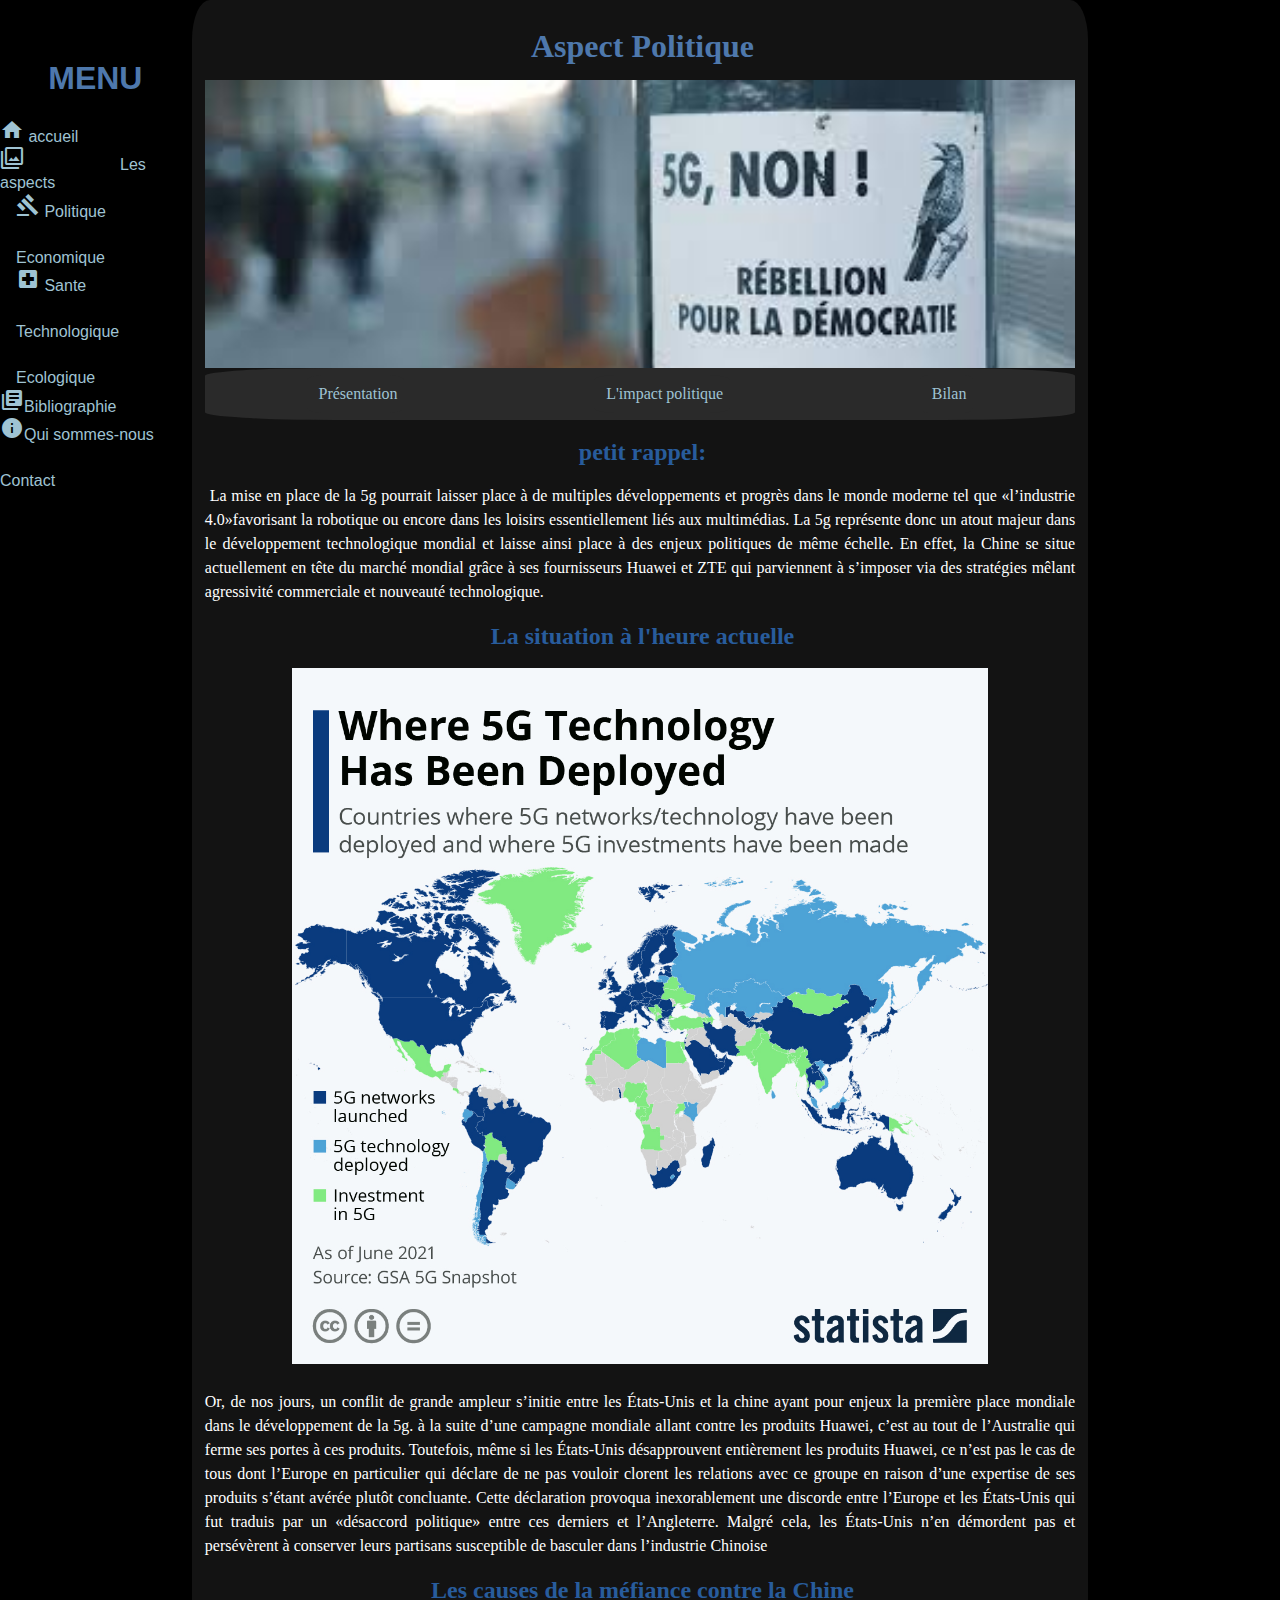
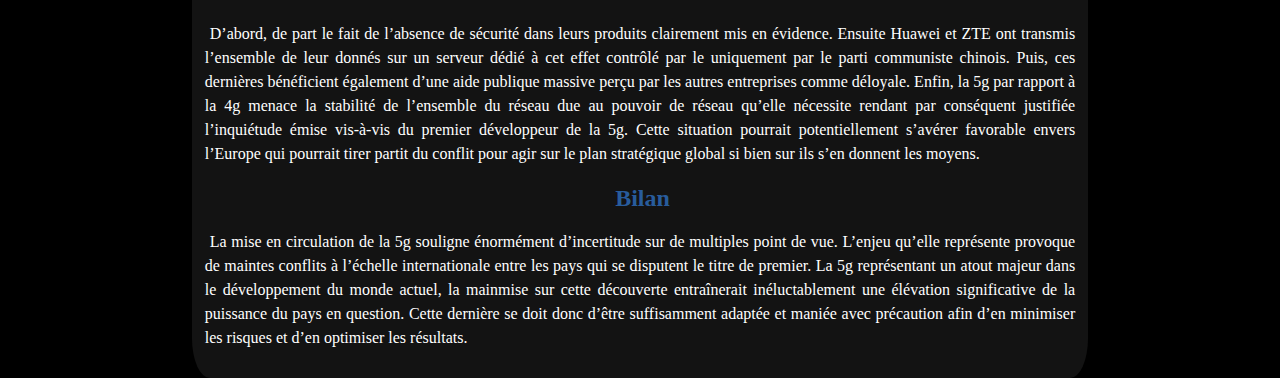
<file: politique.html>
<!DOCTYPE html>
<html>
<head>
	<meta name="viewport" content="width=device-width, initial-scale=1">
	<meta charset="utf-8">
	<title>L'aspect politique </title>
	<!--/////////////////////favicon///////////////////////////////////-->
	<link rel="apple-touch-icon" sizes="180x180" href="favicon/apple-touch-icon.png">
<link rel="icon" type="image/png" sizes="32x32" href="favicon/favicon-32x32.png">
<link rel="icon" type="image/png" sizes="16x16" href="favicon/favicon-16x16.png">
<link rel="manifest" href="favicon/site.webmanifest">
<link rel="mask-icon" href="/faviconsafari-pinned-tab.svg" color="#5bbad5">
<meta name="msapplication-TileColor" content="#da532c">
<meta name="theme-color" content="#ffffff">
	<link rel="stylesheet" type="text/css" href="css/s2.css">
		<link rel="stylesheet" href="https://fonts.googleapis.com/icon?family=Material+Icons">

	<!--//////////////////scroll bar//////////////////////////////////-->
	<meta name="viewport" content="width=device-width, initial-scale=1">
<style>
/* width */
::-webkit-scrollbar {
  width: 8px;
}

/* Track */
::-webkit-scrollbar-track {
  background: black;
}
 
/* Handle */
::-webkit-scrollbar-thumb {
  background: #142d4c; 
  border-radius: 3px;
}
</style>
<!--///////////////////////////////////////////////////////////////////////-->
</head>
<body>
<header>
	<label for="toggle" id="lab1">☰</label>
	<input type="checkbox" id="toggle">
	<nav id="barrelateral">
		<h1>MENU</h1>
  
		<div>
		  <a href="index.html">
			<i class="material-icons">home</i>
			accueil
		  </a>
		</div>
		<div>
		  <a><i class="material-icons">filter_alt</i>Les aspects</a>
		</div>
		  <div class="subaspect">
			<div><a href="politique.html"><i class="material-icons">gavel</i> Politique </a></div>
			<div><a href="economique.html"><i class="material-icons">savings</i> Economique</a></div>
			<div><a href="sante.html"><i class="material-icons">local_hospital</i> Sante</a></div>
			<div><a href="technologique.html"><i class="material-icons">biotech</i> Technologique</a></div>
			<div><a href="ecologie.html"><i class="material-icons">park</i> Ecologique</a></div>
		  </div>
		<div><a href="biblographie.html"><i class="material-icons">library_books</i>Bibliographie</a></div>
		<div><a href="qui-sommes-nous.html"><i class="material-icons">info</i>Qui sommes-nous</a></div>
		<div><a href="contact.html"><i class="material-icons">contact_support</i>Contact</a></div>
	  </nav>

	

</header>


<main>	
	<h1>Aspect Politique</h1>
	<img src="./img/politique.jfif"  id="himg" alt="image représentative de la politique">
<div>
	<nav class="navaspect">
		<div>
			<div><a href="#intro">Présentation </a></div>
			<div class="nav"><a href="#dev" >L'impact politique</a>
				<div class="subnav">
					<div><a href="#dev">déploiement de la 5g dans le monde</a></div>
					<div><a href="#p2">méfiance contre la Chine</a></div>
				</div>
			</div>
			<div><a href="#fin">Bilan</a></div>
		</div>
	</nav>
</div>


<h2 id="intro">petit rappel: </h2>

<p>La mise en place de la 5g pourrait laisser place à de multiples développements et progrès dans le monde moderne tel que «l’industrie 4.0»favorisant la robotique ou encore dans les loisirs essentiellement liés aux multimédias. La 5g représente donc un atout majeur dans le développement technologique mondial et laisse ainsi place à des enjeux politiques de même échelle. En effet, la Chine se situe actuellement en tête du marché mondial grâce à ses fournisseurs Huawei et ZTE qui parviennent à s’imposer via des stratégies mêlant agressivité commerciale et nouveauté technologique.
</p>

<h2 id="dev">La situation à l'heure actuelle</h2>
<p><img src="./img/23194.jpeg" id="imgsante" alt="image qui represente le déploiement de la 5g dans le monde">
	Or, de nos jours, un conflit de grande ampleur s’initie entre les États-Unis et la chine ayant pour enjeux la première place mondiale dans le développement de la 5g. à la suite d’une campagne mondiale allant contre les produits Huawei, c’est au tout de l’Australie qui ferme ses portes à ces produits. Toutefois, même si les États-Unis désapprouvent entièrement les produits Huawei, ce n’est pas le cas de tous dont l’Europe en particulier qui déclare de ne pas vouloir clorent les relations avec ce groupe en raison d’une expertise de ses produits s’étant avérée plutôt concluante.


Cette déclaration provoqua inexorablement une discorde entre l’Europe et les États-Unis qui fut traduis par un «désaccord politique» entre ces derniers et l’Angleterre. Malgré cela, les États-Unis n’en démordent pas et persévèrent à conserver leurs partisans susceptible de basculer dans l’industrie Chinoise</p>  
 <h2 id="p2">Les causes de la méfiance contre la Chine</h2>

<p>D’abord, de part le fait de l’absence de sécurité dans leurs produits clairement mis en évidence. Ensuite Huawei et ZTE ont transmis l’ensemble de leur donnés sur un serveur dédié à cet effet contrôlé par le uniquement par le parti communiste chinois. Puis, ces dernières bénéficient également d’une aide publique massive perçu par les autres entreprises comme déloyale. Enfin, la 5g par rapport à la 4g menace la stabilité de l’ensemble du réseau due au pouvoir de réseau qu’elle nécessite rendant par conséquent justifiée l’inquiétude émise vis-à-vis du premier développeur de la 5g.  Cette situation pourrait potentiellement s’avérer favorable envers l’Europe qui pourrait tirer partit du conflit pour agir sur le plan stratégique global si bien sur ils s’en donnent les moyens.     </p> 


<h2 id="fin">Bilan</h2>
<p>La mise en circulation de la 5g souligne énormément d’incertitude sur de multiples point de vue. L’enjeu qu’elle représente provoque de maintes conflits à l’échelle internationale entre les pays qui se disputent le titre de premier. La 5g représentant un atout majeur dans le développement du monde actuel, la mainmise sur cette découverte entraînerait inéluctablement une élévation significative de la puissance du pays en question. Cette dernière se doit donc d’être suffisamment adaptée et maniée avec précaution afin d’en minimiser les risques et d’en optimiser les résultats.
</p>
</main>
</body>
</html>
</file>
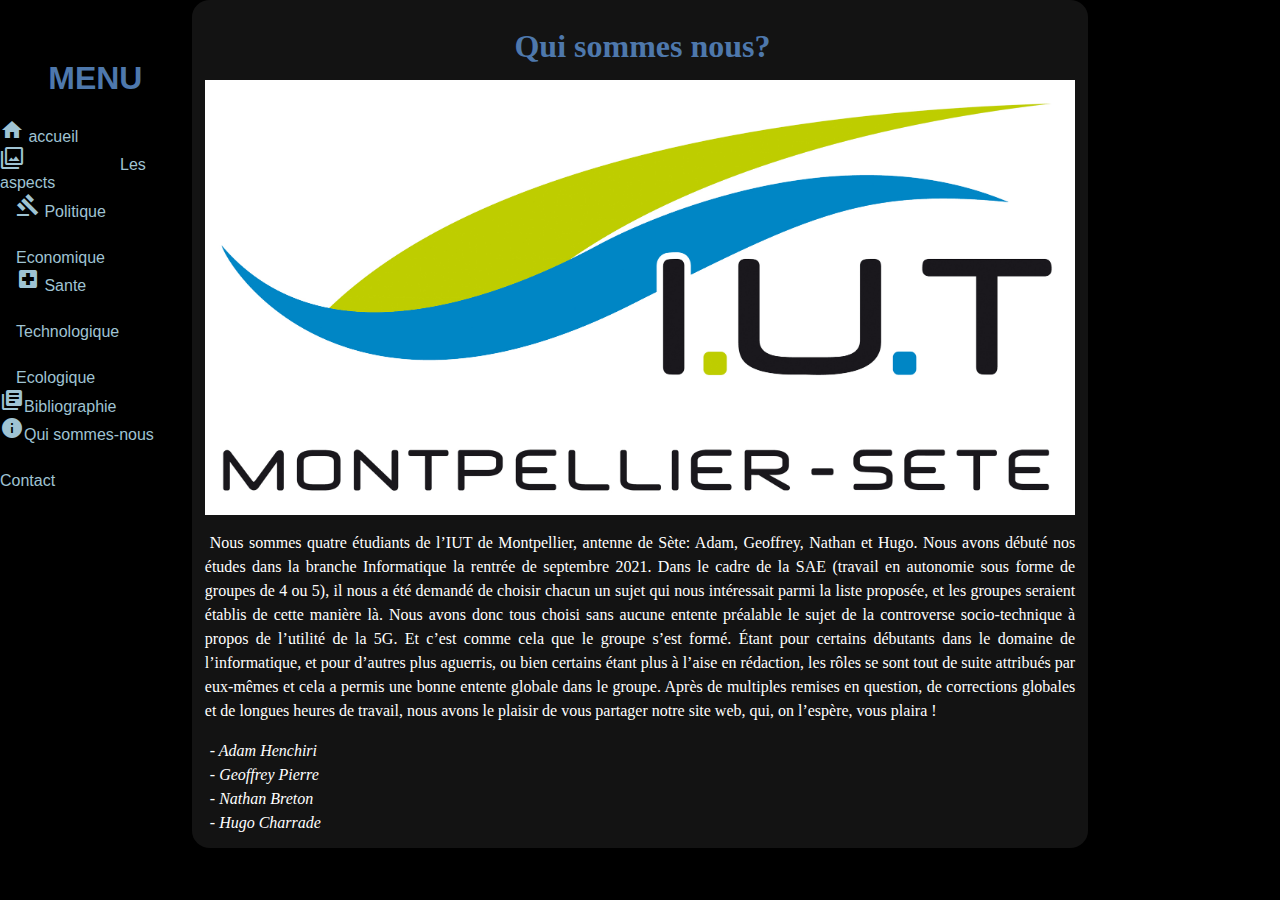
<file: qui-sommes-nous.html>
<!DOCTYPE html>
<html>

<head>
	<meta charset="utf-8">
	<title>Qui sommes-nous</title>
	<!--/////////////////////favicon///////////////////////////////////-->
	<link rel="apple-touch-icon" sizes="180x180" href="favicon/apple-touch-icon.png">
	<link rel="icon" type="image/png" sizes="32x32" href="favicon/favicon-32x32.png">
	<link rel="icon" type="image/png" sizes="16x16" href="favicon/favicon-16x16.png">
	<link rel="manifest" href="favicon/site.webmanifest">
	<link rel="mask-icon" href="/faviconsafari-pinned-tab.svg" color="#5bbad5">
	<meta name="msapplication-TileColor" content="#da532c">
	<meta name="theme-color" content="#ffffff">
	<link rel="stylesheet" type="text/css" href="css/s2.css">
	<link rel="stylesheet" href="https://fonts.googleapis.com/icon?family=Material+Icons">
	<!--//////////////////scroll bar//////////////////////////////////-->
	<meta name="viewport" content="width=device-width, initial-scale=1">
	<style>
		/* width */
		::-webkit-scrollbar {
			width: 8px;
		}

		/* Track */
		::-webkit-scrollbar-track {
			background: black;
		}

		/* Handle */
		::-webkit-scrollbar-thumb {
			background: #142d4c;
			border-radius: 3px;
		}
	</style>
	<!--///////////////////////////////////////////////////////////////////////-->
</head>

<body>
	<header>
		<label for="toggle" id="lab1">☰</label>
		<input type="checkbox" id="toggle">
		<nav id="barrelateral">
			<h1>MENU</h1>

			<div>
				<a href="index.html">
					<i class="material-icons">home</i>
					accueil
				</a>
			</div>
			<div>
				<a><i class="material-icons">filter_alt</i>Les aspects</a>
			</div>
			<div class="subaspect">
				<div><a href="politique.html"><i class="material-icons">gavel</i> Politique </a></div>
				<div><a href="economique.html"><i class="material-icons">savings</i> Economique</a></div>
				<div><a href="sante.html"><i class="material-icons">local_hospital</i> Sante</a></div>
				<div><a href="technologique.html"><i class="material-icons">biotech</i> Technologique</a></div>
				<div><a href="ecologie.html"><i class="material-icons">park</i> Ecologique</a></div>
			</div>
			<div><a href="biblographie.html"><i class="material-icons">library_books</i>Bibliographie</a></div>
			<div><a href="qui-sommes-nous.html"><i class="material-icons">info</i>Qui sommes-nous</a></div>
			<div><a href="contact.html"><i class="material-icons">contact_support</i>Contact</a></div>
		</nav>
	</header>
	<main>
		<h1>Qui sommes nous?</h1>
        <img src="./img/logoiut.jpg" id="himg" alt="image représentative du logo de l'iut de montpellier sète">
		<div>
            <p>
            Nous sommes quatre étudiants de l’IUT de Montpellier, antenne de Sète: Adam, Geoffrey,
Nathan et Hugo.
Nous avons débuté nos études dans la branche Informatique la rentrée de septembre
2021. Dans le cadre de la SAE (travail en autonomie sous forme de groupes de 4 ou 5), il nous a
été demandé de choisir chacun un sujet qui nous intéressait parmi la liste proposée, et les
groupes seraient établis de cette manière là. Nous avons donc tous choisi sans aucune entente
préalable le sujet de la controverse socio-technique à propos de l’utilité de la 5G. Et c’est comme
cela que le groupe s’est formé.
Étant pour certains débutants dans le domaine de l’informatique, et pour d’autres plus
aguerris, ou bien certains étant plus à l’aise en rédaction, les rôles se sont tout de suite attribués
par eux-mêmes et cela a permis une bonne entente globale dans le groupe.
Après de multiples remises en question, de corrections globales et de longues heures de
travail, nous avons le plaisir de vous partager notre site web, qui, on l’espère, vous plaira !
</p>
<cite>
    <div>- Adam Henchiri</div>
    <div>- Geoffrey Pierre</div>
    <div>- Nathan Breton</div>
    <div>- Hugo Charrade</div></cite>
		</div>	
	</main>
</body>

</html>
</file>
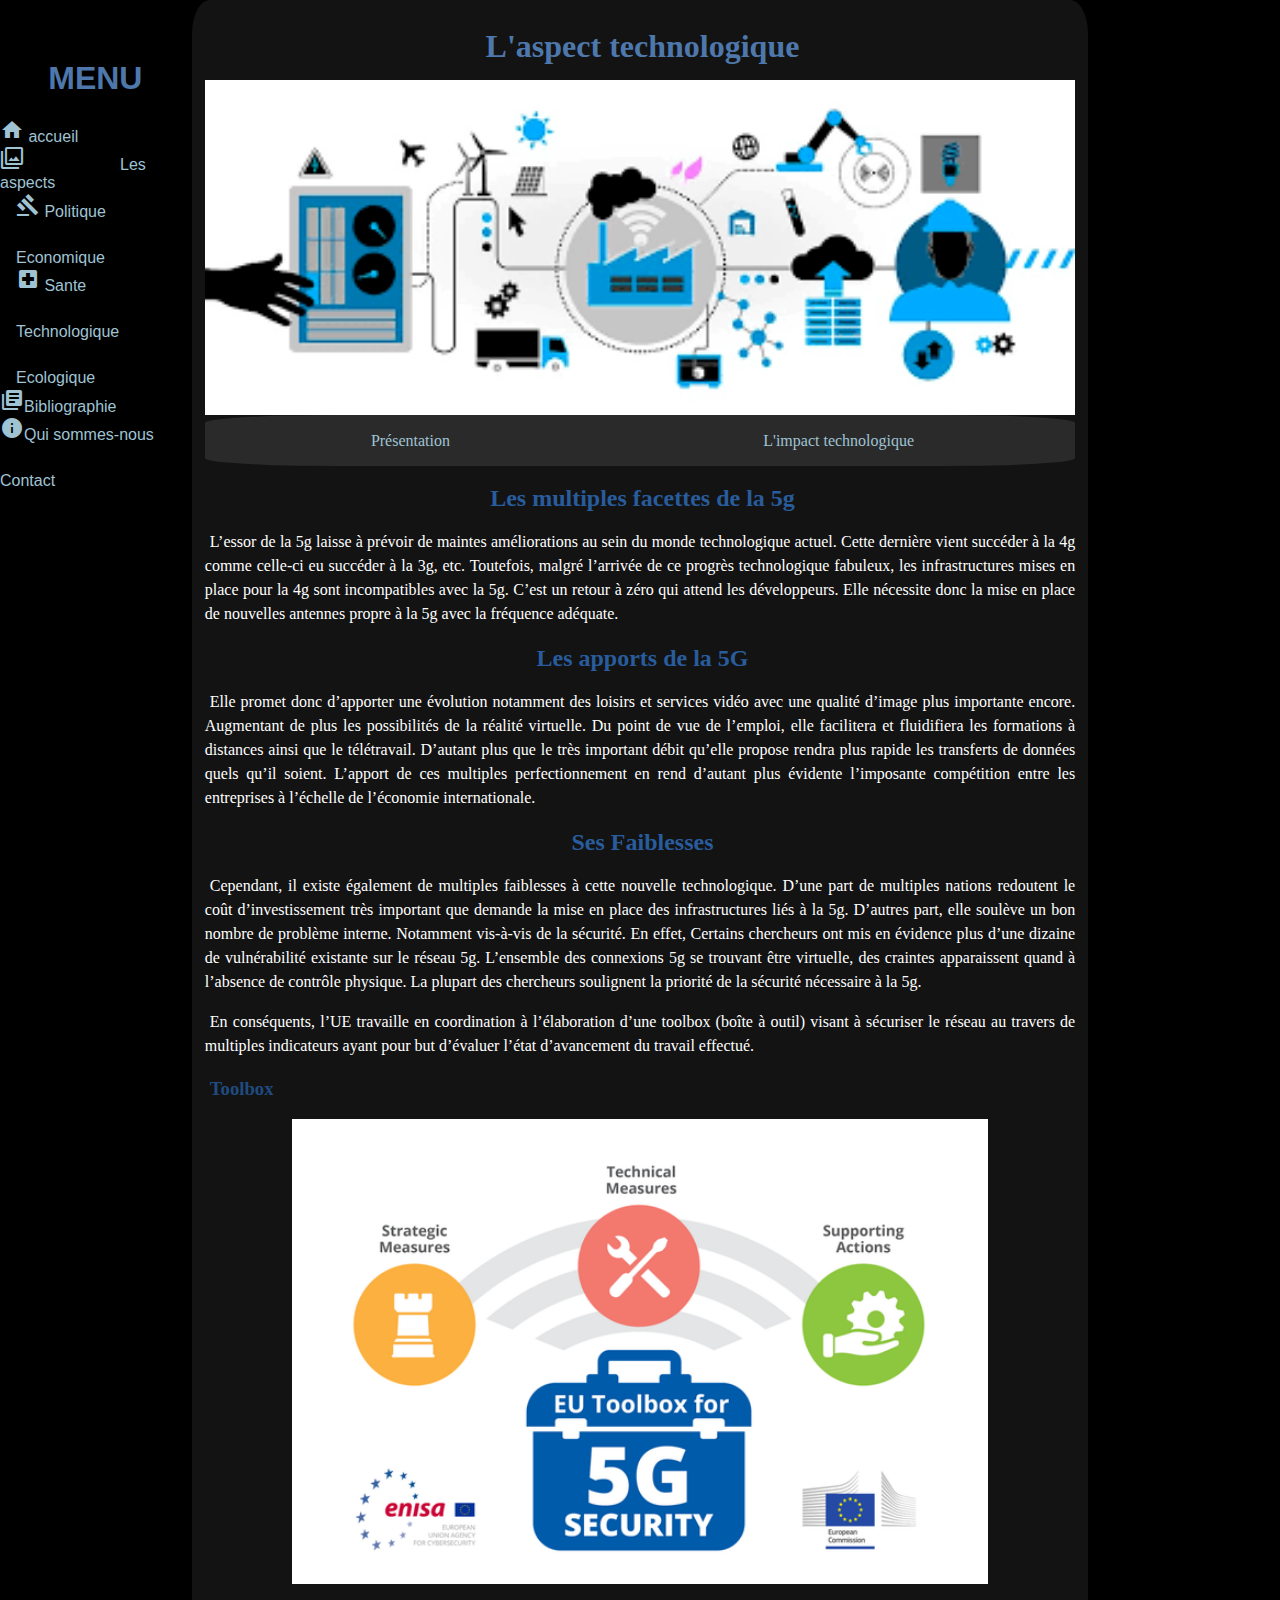
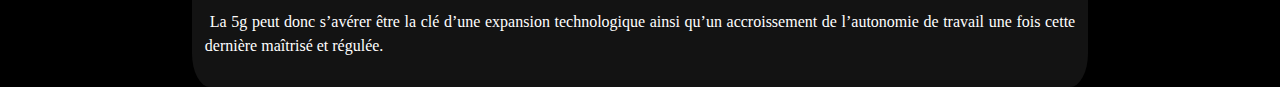
<file: technologique.html>
<!DOCTYPE html>
<html>

<head>
	<meta charset="utf-8">
	<title>L'aspect technologique </title>
	<!--/////////////////////favicon///////////////////////////////////-->
	<link rel="apple-touch-icon" sizes="180x180" href="favicon/apple-touch-icon.png">
	<link rel="icon" type="image/png" sizes="32x32" href="favicon/favicon-32x32.png">
	<link rel="icon" type="image/png" sizes="16x16" href="favicon/favicon-16x16.png">
	<link rel="manifest" href="favicon/site.webmanifest">
	<link rel="mask-icon" href="/faviconsafari-pinned-tab.svg" color="#5bbad5">
	<meta name="msapplication-TileColor" content="#da532c">
	<meta name="theme-color" content="#ffffff">
	<link rel="stylesheet" type="text/css" href="css/s2.css">
	<link rel="stylesheet" href="https://fonts.googleapis.com/icon?family=Material+Icons">
	<!--//////////////////scroll bar//////////////////////////////////-->
	<meta name="viewport" content="width=device-width, initial-scale=1">
	<style>
		/* width */
		::-webkit-scrollbar {
			width: 8px;
		}

		/* Track */
		::-webkit-scrollbar-track {
			background: black;
		}

		/* Handle */
		::-webkit-scrollbar-thumb {
			background: #142d4c;
			border-radius: 3px;
		}
	</style>
	<!--///////////////////////////////////////////////////////////////////////-->
</head>

<body>
	<header>
		<label for="toggle" id="lab1">☰</label>
		<input type="checkbox" id="toggle">
		<nav id="barrelateral">
			<h1>MENU</h1>
	  
			<div>
			  <a href="index.html">
				<i class="material-icons">home</i>
				accueil
			  </a>
			</div>
			<div>
			  <a><i class="material-icons">filter_alt</i>Les aspects</a>
			</div>
			  <div class="subaspect">
				<div><a href="politique.html"><i class="material-icons">gavel</i> Politique </a></div>
				<div><a href="economique.html"><i class="material-icons">savings</i> Economique</a></div>
				<div><a href="sante.html"><i class="material-icons">local_hospital</i> Sante</a></div>
				<div><a href="technologique.html"><i class="material-icons">biotech</i> Technologique</a></div>
				<div><a href="ecologie.html"><i class="material-icons">park</i> Ecologique</a></div>
			  </div>
			<div><a href="biblographie.html"><i class="material-icons">library_books</i>Bibliographie</a></div>
			<div><a href="qui-sommes-nous.html"><i class="material-icons">info</i>Qui sommes-nous</a></div>
			<div><a href="contact.html"><i class="material-icons">contact_support</i>Contact</a></div>
		  </nav>


	</header>

	<main>
		<h1>L'aspect technologique</h1>
		<img src="./img/techno.png" id="himg" alt="image représentative de la technologie">
		<div>
			<nav class="navaspect">
				<div>
					<div><a href="#intro">Présentation </a></div>
					<div class="nav"><a href="#dev">L'impact technologique</a>
						<div class="subnav">
							<div><a href="#p1">Les apports :</a></div>
							<div><a href="#p2">Ses Faiblesses :</a></div>
						</div>
					</div>
					

				</div>
			</nav>
		</div>
		<h2 id="intro">Les multiples facettes de la 5g</h2>
		<p>L’essor de la 5g laisse à prévoir de maintes améliorations au sein du monde technologique actuel. Cette
			dernière vient succéder à la 4g comme celle-ci eu succéder à la 3g, etc. Toutefois, malgré l’arrivée de ce
			progrès technologique fabuleux, les infrastructures mises en place pour la 4g sont incompatibles avec la 5g.
			C’est un retour à zéro qui attend les développeurs. Elle nécessite donc la mise en place de nouvelles
			antennes propre à la 5g avec la fréquence adéquate.
		</p>
		<h2 id="p1">Les apports de la 5G</h2>
		<p>Elle promet donc d’apporter une évolution notamment des loisirs et services vidéo avec une qualité d’image
			plus importante encore. Augmentant de plus les possibilités de la réalité virtuelle. Du point de vue de
			l’emploi, elle facilitera et fluidifiera les formations à distances ainsi que le télétravail. D’autant plus
			que le très important débit qu’elle propose rendra plus rapide les transferts de données quels qu’il soient.
			L’apport de ces multiples perfectionnement en rend d’autant plus évidente l’imposante compétition entre les
			entreprises à l’échelle de l’économie internationale.
		</p>
		<h2 id="p2">Ses Faiblesses</h2>
		<div>
			<p>
			Cependant, il existe également de multiples faiblesses à cette nouvelle technologique. D’une part de
			multiples nations redoutent le coût d’investissement très important que demande la mise en place des
			infrastructures liés à la 5g. D’autres part, elle soulève un bon nombre de problème interne. Notamment
			vis-à-vis de la sécurité. En effet, Certains chercheurs ont mis en évidence plus d’une dizaine de
			vulnérabilité existante sur le réseau 5g. L’ensemble des connexions 5g se trouvant être virtuelle, des
			craintes apparaissent quand à l’absence de contrôle physique. La plupart des chercheurs soulignent la
			priorité de la sécurité nécessaire à la 5g.
			</p>
			<p>
			En conséquents, l’UE travaille en coordination à l’élaboration d’une toolbox (boîte à outil) visant à
			sécuriser le réseau au travers de multiples indicateurs ayant pour but d’évaluer l’état d’avancement du
			travail effectué.
			</p>
			<h3>Toolbox</h3>
			<img src="./img/2731.png" id="imgsante" alt="image qui represente la mise en œuvre de la boîte à outils 5G de l'UE">
			<p>
			La 5g peut donc s’avérer être la clé d’une expansion technologique ainsi qu’un accroissement de l’autonomie de
			travail une fois cette dernière maîtrisé et régulée.
			</p>
		</div>

	</main>
</body>

</html>
</file>
<file: css/s2.css>
html{
	background:black ;
	justify-content: flex-start;
    align-items: center;
    font-family: Nunito,Helvetica,Arial,"sans-serif";
    
}
body{
	margin: 0px;
}

h1{
	text-align: center;
	color: #4e78ac;
	display: block;
    width: 100%;
    /*padding: 0 2rem*/
}
h2{
	text-align: center;
	color: #285c9c;
}
h3{
	color: #1f4b80;
}
nav:link{
	color:  #9fc3d3;
	text-decoration: none;
}
a{
	color:#9fc3d3 ;
	text-decoration: none;
}

main{
		color: white;
		text-align: justify;
	    font-family: Georgia, serif;
	    line-height:150%;
	    text-indent:5px;
	    background-color:#131313;
	    padding: 1%;
	    border-radius: 2%;
	    margin-left: 15%;
		margin-right: 15%;
}
video{
	width: 90%;
	justify-content: center;
	margin-left: 5%;
}
img{
	align-items: center;
	display: flex;
	width: 13%;
	margin-left: 12%;
}
.navaspect div{
	padding: 0.8%;
	text-align: center;
	margin-left: auto;
	margin-right: auto;
	background-color: #2a2a2a;
	border-radius: 15%;
}
.navaspect>div{
	justify-content: space-between;
  display: flex;
  flex-direction: row;
    list-style-type: none;
}

#himg{
	margin-left: 0%;
	height: 100%;
	width: 100%;
}
span {
	margin-right: 15px;
}

Strong {
	font-size: 20px;
}
.clsh{
align-items: center;
justify-content: space-around;

}
.envoye{
	display: block;
}
#energie1{
	width: 46%;
	float: left;
	margin-left: 0%;
	margin-right: 3%;
}
#energie2{
	float: right ;
	width: 46%;
	margin-left: 3%;
}
#envoye{
	text-align: center;
}
#imgsante{
	width: 80%;
	align-items: center;
	margin-left: 10%;
	margin-bottom:3%;
}
#barrelateral{
    list-style-type: none;
    margin: 0%;
    padding: 0%;
    width: 14.9%;
    background-color: #f1f1f1;
    position: absolute;
    height: 70%;
    overflow: auto;
    background-color:black;
	margin-top: 3%;
	border-radius: 2%;
}
.subaspect{
	margin-left: 15px;
	color: #e3da79;
	padding: 1px;
	display: block;
}
.subnav{
    display: none;  
}
.nav:hover .subnav{
    display: flex;  
	flex-direction: column;
}
#lab1,#toggle{
	display: none;
}
@media screen and (max-width:768px) {
	#barrelateral{
		display: none;
	}
	.navaspect{
		margin-right: 7%;
	}
	.navaspect>div{	
		display:block;
		margin-left: 8%;
	 }
	#lab1{
		width: 30px;
		font-size: 40px;
		position: relative;
		top: 0%;
		left: 0%;
		display: flex;
		color: white;
		cursor: pointer;
	}
	main{
		position:absolute;
		top: 0%;
	}
	#toggle:checked + #barrelateral {
        display: block;
		width: 75%;
		height: 165%;
		z-index: 1;
		margin-left: 15%;
		position:absolute;
		top: 0%;
		background-color: rgba(0, 0, 0, 0.877);

    }
	
	
}
</file>
